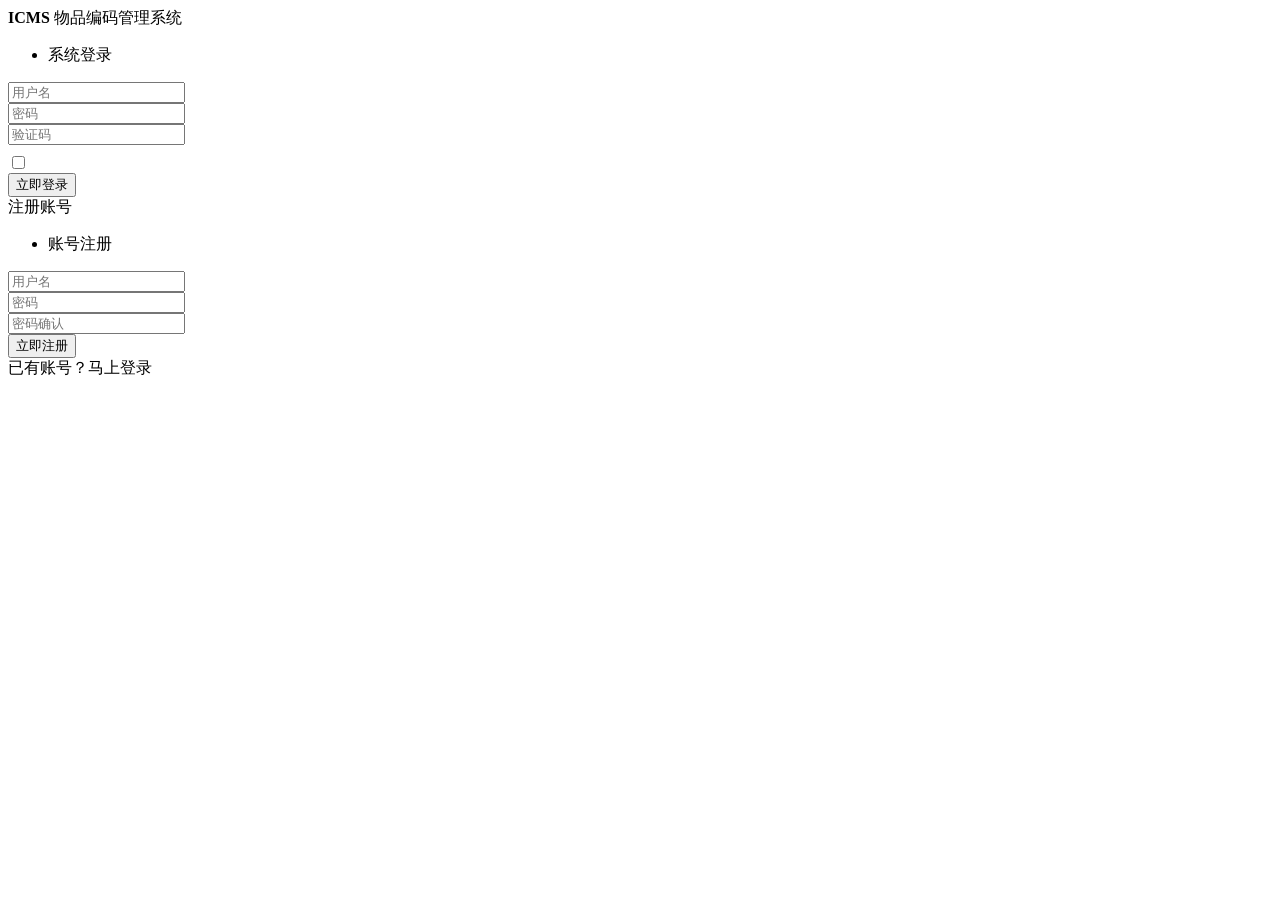
<file: src/main/resources/templates/febs/views/login.html>
<!DOCTYPE html>
<html xmlns:th="http://www.thymeleaf.org">
<head>
    <meta charset="utf-8">
    <title>物品编码管理系统-ICMS</title>
    <meta http-equiv="Content-Type" content="text/html; charset=utf-8"/>
    <meta name="renderer" content="webkit">
    <meta http-equiv="X-UA-Compatible" content="IE=edge,chrome=1">
    <meta name="viewport"
          content="width=device-width, initial-scale=1.0, minimum-scale=1.0, maximum-scale=1.0, user-scalable=0">
    <link rel="stylesheet" th:href="@{layui/css/layui.css(t=2)}" media="all">
    <link rel="stylesheet" th:href="@{febs/css/febs.css(t=2)}" media="all">
    <link rel="stylesheet" th:href="@{febs/css/login.css(t=2)}" media="all">
    <link rel="icon" th:href="@{febs/images/favicon.ico}" type="image/x-icon"/>
</head>
<body>
<div id="febs-login" lay-title="登录">
    <div class="login-wrap">
        <div class="layui-container">
            <div class="layui-row">
                <div class="layui-col-xs12 layui-col-lg4 layui-col-lg-offset4 febs-tc">
                    <div class="layui-logo"><span><b>ICMS</b> 物品编码管理系统</span></div>
                </div>
                <div class="layui-col-xs12 layui-col-lg4 layui-col-lg-offset4" id="login-div">
                    <div class="layui-form" lay-filter="login-form">
                        <div class="layui-anim layui-anim-upbit">
                            <ul class="login-type-tab">
                                <li class="active">系统登录</li>
                            </ul>
                            <div class="normal-login-form">
                                <div class="layui-form-item">
                                    <label class="layui-icon label-icon layui-icon-username"></label>
                                    <input type="text" name="username" lay-verify="required"
                                           placeholder="用户名" autocomplete="off" class="layui-input">
                                </div>
                                <div class="layui-form-item password-block">
                                    <label class="layui-icon label-icon layui-icon-password"></label>
                                    <input type="password" name="password" lay-verify="required"
                                           placeholder="密码" autocomplete="off" class="layui-input">
                                </div>
                                <div class="layui-form-item">
                                    <div class="layui-row">
                                        <div class="layui-col-xs7">
                                            <label class="layui-icon label-icon layui-icon-vercode"></label>
                                            <input type="text" maxlength="4" name="verifyCode" lay-verify="required"
                                                   placeholder="验证码" class="layui-input" autocomplete="off">
                                        </div>
                                        <div class="layui-col-xs5">
                                            <img class="codeimg" id="codeimg"/>
                                        </div>
                                    </div>
                                </div>
                                <div class="layui-form-item" style="margin-top: -10px;">
                                    <input type="checkbox" name="rememberMe" title="记住我" lay-skin="primary">
                                </div>
                                <div class="layui-form-item">
                                    <button class="layui-btn layui-btn-normal layui-btn-fluid" lay-submit
                                            lay-filter="login-submit" id="login">
                                        <i style="display: none"
                                           class="layui-icon layui-icon-loading layui-icon layui-anim layui-anim-rotate layui-anim-loop"></i>
                                        立即登录
                                    </button>
                                </div>
                            </div>
                            <div class="layui-form-item febs-tr">
                                <a id="regist-href">注册账号</a>
                            </div>
                        </div>
                    </div>
                </div>

                <div class="layui-col-xs12 layui-col-lg4 layui-col-lg-offset4 febs-hide" id="regist-div">
                    <div class="layui-form" lay-filter="regist-form">
                        <div class="layui-anim layui-anim-upbit">
                            <ul class="login-type-tab">
                                <li class="active">账号注册</li>
                            </ul>
                            <div class="normal-login-form">
                                <div class="layui-form-item">
                                    <label class="layui-icon label-icon layui-icon-username"></label>
                                    <input type="text" name="username" minlength="2" maxlength="10" lay-verify="range"
                                           placeholder="用户名" autocomplete="off" class="layui-input">
                                </div>
                                <div class="layui-form-item password-block">
                                    <label class="layui-icon label-icon layui-icon-password"></label>
                                    <input type="password" name="password" minlength="6" lay-verify="range"
                                           placeholder="密码" autocomplete="off" class="layui-input">
                                </div>
                                <div class="layui-form-item password-block">
                                    <label class="layui-icon label-icon layui-icon-password"></label>
                                    <input type="password" name="passwordB" lay-verify="required"
                                           placeholder="密码确认" autocomplete="off" class="layui-input">
                                </div>
                                <div class="layui-form-item">
                                    <button class="layui-btn layui-btn-normal layui-btn-fluid" lay-submit
                                            lay-filter="regist-submit" id="regist">
                                        <i style="display: none"
                                           class="layui-icon layui-icon-loading layui-icon layui-anim layui-anim-rotate layui-anim-loop"></i>
                                        立即注册
                                    </button>
                                </div>
                            </div>
                        </div>
                        <div class="layui-form-item febs-tr">
                            <a id="login-href">已有账号？马上登录</a>
                        </div>
                    </div>
                </div>
            </div>
        </div>
    </div>
</div>
<script th:src="@{layui/layui.js}"></script>
<script th:inline="javascript">
    var ctx = [[@{
        /}]];

        layui.extend({
            validate: './febs/lay/modules/validate'
        }).use(['form', 'layer', 'validate'], function (form, layer) {
            var $ = layui.jquery,
                validate = layui.validate,
                $view = $('#febs-login'),
                type = 'login',
                $loginDiv = $view.find('#login-div'),
                $registDiv = $view.find('#regist-div');

            form.verify(validate);
            form.render();
            initCode();

            //提交登录表单
            form.on('submit(login-submit)', function (data) {
                var loading = $(this).find('.layui-icon');
                if (loading.is(":visible")) return;
                loading.show();
                $.post(ctx + 'login', data.field, function (r) {
                    if (r.code === 200) {
                        location.href = ctx + 'index';
                    } else {
                        layer.msg(r.message);
                        loading.hide();
                        initCode();
                    }
                });
                return false;
            });

            //提交注册表单
            form.on('submit(regist-submit)', function (data) {
                if (data.field.password !== data.field.passwordB) {
                    layer.msg('两次密码输入不一致！');
                    return;
                }
                var loading = $(this).find('.layui-icon');
                if (loading.is(":visible")) return;
                loading.show();
                $.post(ctx + 'regist', data.field, function (r) {
                    if (r.code === 200) {
                        layer.msg('注册成功，请登录');
                        loading.hide();
                        $view.find('#login-href').trigger('click');
                    } else {
                        layer.msg(r.message);
                        loading.hide();
                    }
                });
                return false;
            });

            function initCode() {
                $view.find('#codeimg').attr("src", ctx + "images/captcha?data=" + new Date().getTime());
            }

            $view.find('#codeimg').on('click', function () {
                initCode();
            });

            $view.find('#regist-href').on('click', function () {
                resetForm();
                type = 'regist';
                $loginDiv.hide();
                $registDiv.show();
            });

            $view.find('#login-href').on('click', function () {
                resetForm();
                type = 'login';
                $loginDiv.show();
                $registDiv.hide();
            });

            function resetForm() {
                $registDiv.find('input[name="username"]').val('')
                    .end().find('input[name="password"]').val('')
                    .end().find('input[name="passwordB"]').val('');

                $loginDiv.find('input[name="username"]').val('')
                    .end().find('input[name="password"]').val('')
                    .end().find('input[name="verifyCode"]').val('');
            }

            $(document).on('keydown', function (e) {
                if (e.keyCode === 13) {
                    if (type === 'login')
                        $view.find('#login').trigger("click");
                    if (type === 'regist')
                        $view.find('#regist').trigger("click");
                }
            });
        });
</script>
</body>
</html>
</file>
